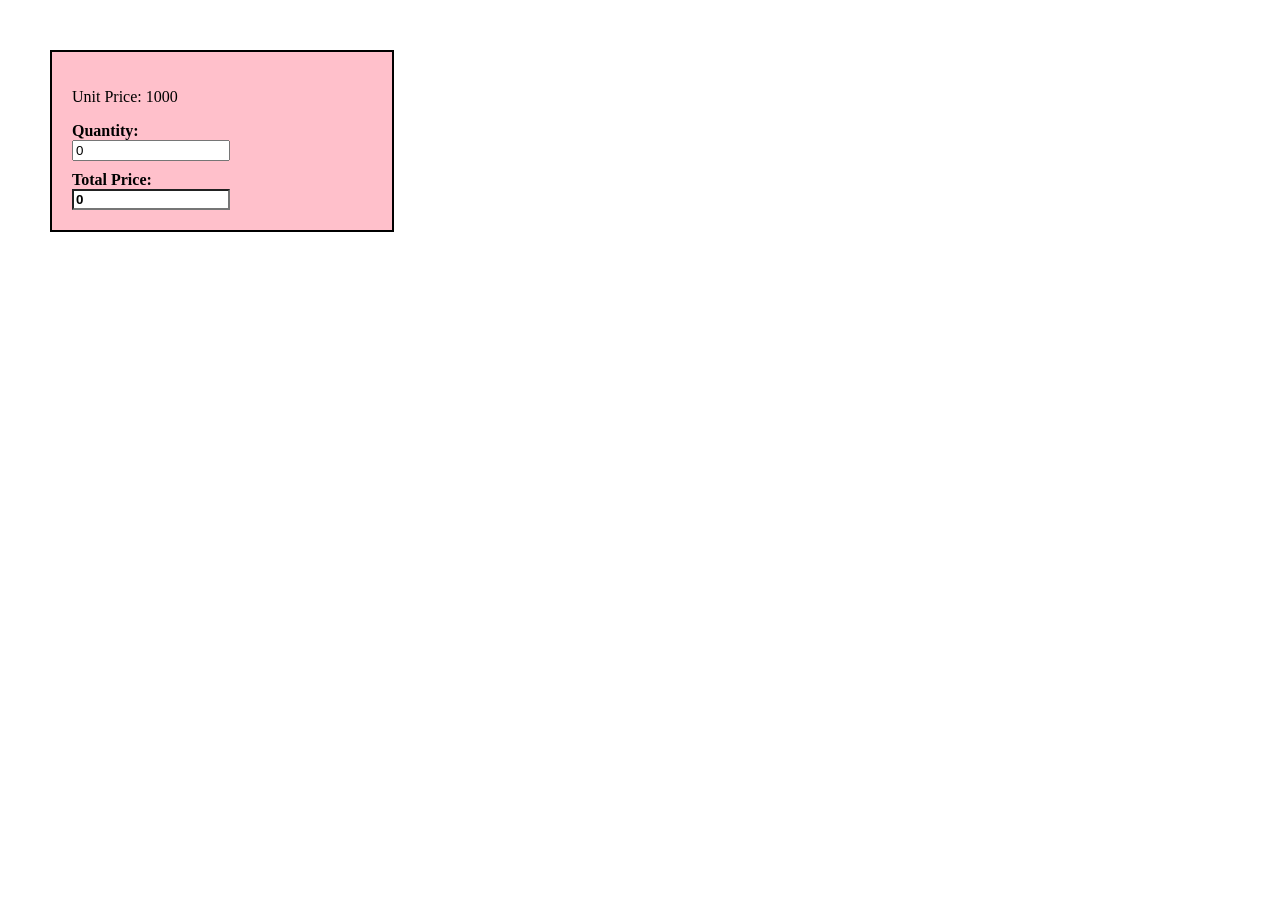
<file: labtask 4/index.html>
<!DOCTYPE html>
<html lang="en">
<head>
    <meta charset="UTF-8">
    <meta name="viewport" content="width=device-width, initial-scale=1.0">
    <title>Product Management</title>
    <link rel="stylesheet" href="style.css">
</head>
<body>
    
    <script src="script.js"></script>
</body>
</html>
</file>
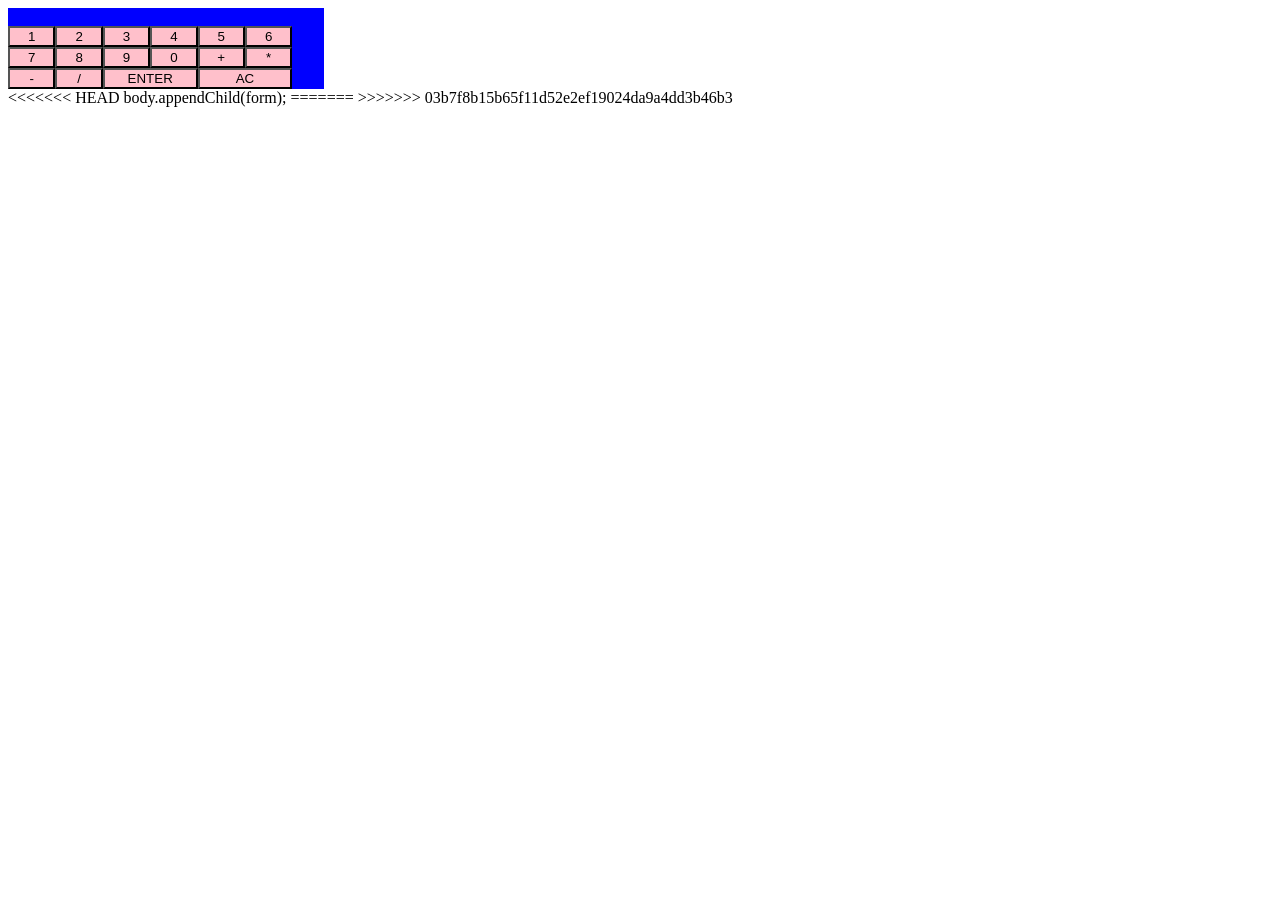
<file: calculator/calculator.html>
<!DOCTYPE html>
<html lang="en">
<head>
    <meta charset="UTF-8">
    <meta name="viewport" content="width=device-width, initial-scale=1.0">
    <title>Document</title>
</head>
<body>
    
    <script>
        //js calc design 
        let body=document.body
        let form=document.createElement("form");
        form.style.width="25%"
        form.style.backgroundColor="blue"
        //TEXTBOX
        let a=""
        let txt=document.createElement("b")
        txt.id="txt"
        txt.innerHTML=a
        txt.style.backgroundColor="white"
        txt.style.width="80%"
        txt.style.margin="2%"
        txt.style.display = "inline-block";

        form.appendChild(txt); 
        //form.appendChild(txt) >>>>>>>>>>>>>>>>>>>>>>>>>>>
        //br
         let br1=document.createElement("br")
         form.append(br1)
        //button 1
        let btn1=document.createElement("input")
        btn1.type="button"
        btn1.id="btn1"
        btn1.value="1"
        btn1.style.width="15%"
        btn1.style.backgroundColor="pink"
        form.append(btn1)

        //button 2
        let btn2=document.createElement("input")
        btn2.type="button"
        btn2.id="btn2"
        btn2.value="2"
        btn2.style.width="15%"
        btn2.style.backgroundColor="pink"
        form.append(btn2)

        //button 3
        let btn3=document.createElement("input")
        btn3.type="button"
        btn3.id="btn3"
        btn3.value="3"
        btn3.style.width="15%"
        btn3.style.backgroundColor="pink"
        form.append(btn3)


        //button 4
        let btn4=document.createElement("input")
        btn4.type="button"
        btn4.id="btn4"
        btn4.value="4"
        btn4.style.width="15%"
        btn4.style.backgroundColor="pink"
        form.append(btn4)

        //button 5
        let btn5=document.createElement("input")
        btn5.type="button"
        btn5.id="btn5"
        btn5.value="5"
        btn5.style.width="15%"
        btn5.style.backgroundColor="pink"
        form.append(btn5)

        //button 6
        let btn6=document.createElement("input")
        btn6.type="button"
        btn6.id="btn6"
        btn6.value="6"
        btn6.style.width="15%"
        btn6.style.backgroundColor="pink"
        form.append(btn6)

        //button 7
        let btn7=document.createElement("input")
        btn7.type="button"
        btn7.id="btn7"
        btn7.value="7"
        btn7.style.width="15%"
        btn7.style.backgroundColor="pink"
        form.append(btn7) 

        //button 8
        let btn8=document.createElement("input")
        btn8.type="button"
        btn8.id="btn8"
        btn8.value="8"
        btn8.style.width="15%"
        btn8.style.backgroundColor="pink"
        form.append(btn8) 

        //button 9
        let btn9=document.createElement("input")
        btn9.type="button"
        btn9.id="btn9"
        btn9.value="9"
        btn9.style.width="15%"
        btn9.style.backgroundColor="pink"
        form.append(btn9) 

        //button 0
        let btn0=document.createElement("input")
        btn0.type="button"
        btn0.id="btn0"
        btn0.value="0"
        btn0.style.width="15%"
        btn0.style.backgroundColor="pink"
        form.append(btn0) 

        //button +
        let btnP=document.createElement("input")
        btnP.type="button"
        btnP.id="btnP"
        btnP.value="+"
        btnP.style.width="15%"
        btnP.style.backgroundColor="pink"
        form.append(btnP) 

        //button *
        let btnm=document.createElement("input")
        btnm.type="button"
        btnm.id="btnm"
        btnm.value="*"
        btnm.style.width="15%"
        btnm.style.backgroundColor="pink"
        form.append(btnm) 

         //button -
        let btns=document.createElement("input")
        btns.type="button"
        btns.id="btns"
        btns.value="-"
        btns.style.width="15%"
        btns.style.backgroundColor="pink"
        form.append(btns) 

        //button /
        let btnd=document.createElement("input")
        btnd.type="button"
        btnd.id="btnd"
        btnd.value="/"
        btnd.style.width="15%"
        btnd.style.backgroundColor="pink"
        form.append(btnd) 

        //button enter
        let btnEnter=document.createElement("input")
        btnEnter.type="button"
        btnEnter.id="btnEnter"
        btnEnter.value="ENTER"
        btnEnter.style.width="30%"
        btnEnter.style.backgroundColor="pink"
        form.append(btnEnter) 


        //button  ac
        let btnac=document.createElement("input")
        btnac.type="button"
        btnac.id="btnac"
        btnac.value="AC"
        btnac.style.width="30%"
        btnac.style.backgroundColor="pink"
        form.append(btnac) 


        //action
        btn0.addEventListener("click", function(){
            a = a + "0";
            txt.innerHTML = a;
        });
        //action
        btn1.addEventListener("click", function(){
            a = a + "1";
            txt.innerHTML = a;
        });
        //action
        btn2.addEventListener("click", function(){
            a = a + "2";
            txt.innerHTML = a;
        });
        //action
        btn3.addEventListener("click", function(){
            a = a + "3";
            txt.innerHTML = a;
        });
        //action
        btn4.addEventListener("click", function(){
            a = a + "4";
            txt.innerHTML = a;
        });
        //action
        btn5.addEventListener("click", function(){
            a = a + "5";
            txt.innerHTML = a;
        });
        //action
        btn6.addEventListener("click", function(){
            a = a + "6";
            txt.innerHTML = a;
        });
        //action
        btn7.addEventListener("click", function(){
            a = a + "7";
            txt.innerHTML = a;
        });
        //action
        btn8.addEventListener("click", function(){
            a = a + "8";
            txt.innerHTML = a;
        });
        //action
        btn9.addEventListener("click", function(){
            a = a + "9";
            txt.innerHTML = a;
        });
        //action
        btnP.addEventListener("click", function(){
            a = a + "+";
            txt.innerHTML = a;
        });
        //action
        btns.addEventListener("click", function(){
            a = a + "-";
            txt.innerHTML = a;
        });
        //action
        btnm.addEventListener("click", function(){
            a = a + "*";
            txt.innerHTML = a;
        });
        //action
        btnd.addEventListener("click", function(){
            a = a + "/";
            txt.innerHTML = a;
        });
        //action
        btnac.addEventListener("click", function(){
            a = "";
            txt.innerHTML = a;
        });



        let op1 = "";
        let op2 = "";
        let opdo = "";

        btnEnter.addEventListener("click", function(){
           
            op1 = "";
            op2 = "";
            opdo = "";
            let foundOperator = false;

            
            for(let i = 0; i < a.length; i++) {
                let char = a[i]; 

                
                if(char == "+" || char == "-" || char == "*" || char == "/") {
                    opdo = char; 
                    foundOperator = true; 
                } else {
                    
                    if(foundOperator == false) {
                        op1 = op1 + char;
                    } 
                    
                    else {
                        op2 = op2 + char;
                    }
                }
            }

            
            let num1 = Number(op1);
            let num2 = Number(op2);
            let result = 0;

            
            if(opdo == "+") { result = num1 + num2; }
            if(opdo == "-") { result = num1 - num2; }
            if(opdo == "*") { result = num1 * num2; }
            if(opdo == "/") { result = num1 / num2; }

            
            a = result;
            txt.innerHTML = a;
        });

        body.appendChild(form);
    </script>
</body>
</html>




        
<<<<<<< HEAD
        body.appendChild(form);
    </script>
</body>
</html>
=======
      
>>>>>>> 03b7f8b15b65f11d52e2ef19024da9a4dd3b46b3
</file>
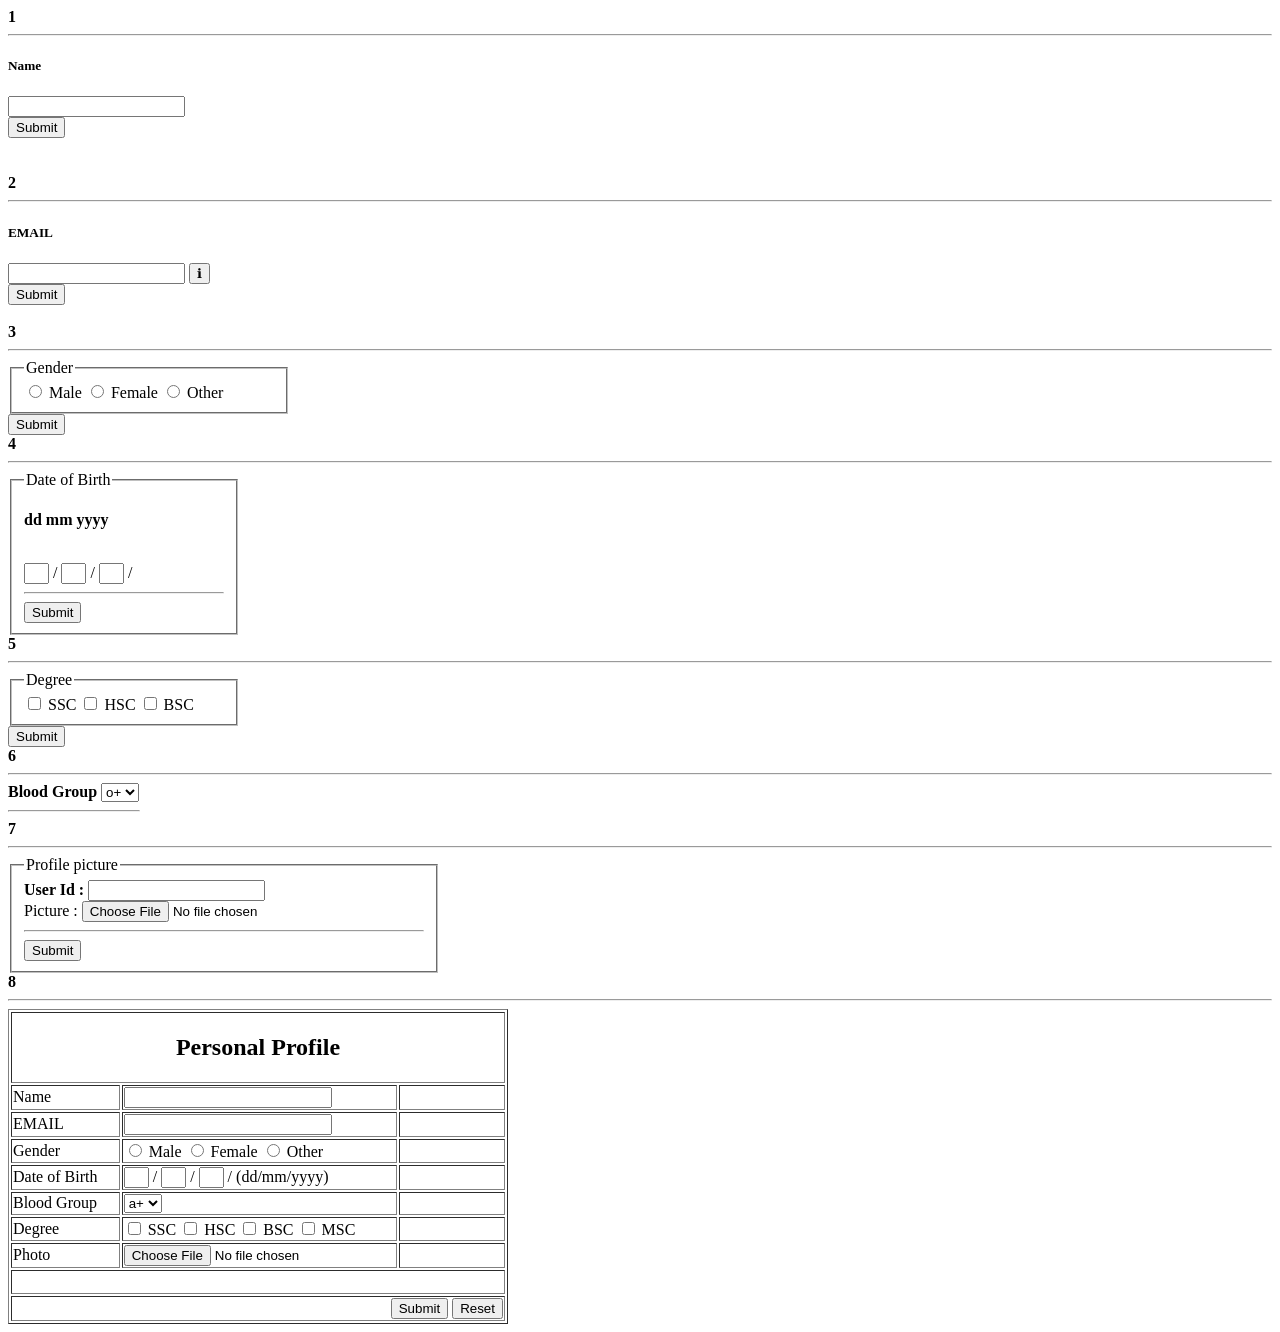
<file: lab1_task_2/htmlform.html>
<!DOCTYPE html>
<html lang="en">
<head>
    <meta charset="UTF-8">
    <meta name="viewport" content="width=device-width, initial-scale=1.0">
    <title>Document</title>
</head>
<body>
    <form>
        <b>1</b> <hr>
        <h5>  Name</h5> 
        <input type="text" name="name"> <br>
        <input type="submit" name="btn_submit"> <br>
        <br> <br>
    </form>  
    <form>

        <b>2</b> <hr>
        <h5>  EMAIL</h5> 
        <input type="text" name="txt_mail">
        <button type="button" >&#8505;</button> <br>
        <input type="submit" name="btn_submit2"> <br> <br>
    </form>
    <form>
        <b>3</b> <hr>
        <fieldset style="width:250px">
            <legend>Gender</legend>
            <input type="radio" name="rbmale" value="male"> Male
            <input type="radio" name="rbfemale" value="Female"> Female
            <input type="radio" name="rbother" value="other"> Other 
        </fieldset>
        <input type="submit" name="btn_submit3"> <br>
    </form>
    <form>
        <b>4</b> <hr>
        <fieldset style="width : 200px">
            <legend>Date of Birth</legend>
            <p><b>   dd   mm   yyyy</b></p> <br>
            <input type="text" name="dd" size="1"> /
            <input type="text" name="mm" size="1"> /
            <input type="text" name="yyyy" size="1"> / <hr>
            <input type="submit">  <br>
        </fieldset>
    </form>
    <form>
        <b>5</b> <hr>

        <fieldset style="width : 200px">
            <legend>Degree</legend>
            <input type="checkbox" name="ssc" value="ssc"> SSC
            <input type="checkbox" name="Hsc" value="Hsc"> HSC
            <input type="checkbox" name="bsc" value="bsc"> BSC <br>
            
        </fieldset>
        <input type="submit" name="btnsubmit4"> <br>
    </form>
    <form>
        <b>6</b> <hr>
        <b>Blood Group</b>
        <select name="bloodgroup" id="bloodgroup">
            <option value="o+">o+</option>
            <option value="a+">a+</option>
            <option value="a-">a-</option>
        </select> <br>
        <hr style="width : 130px; margin-left: 0;">

    </form>
    <form>
        <b>7</b> <hr>
        <fieldset style="width: 400px">
            <legend>Profile picture</legend>
            <b>User Id :</b>
            <input type="text"> <br>
            Picture :
            <input type="file" name="file" id="file" text="browse.."> <br>
            
            <hr>
            <input type="submit">
        </fieldset>
    </form>
    <form>
        <b>8</b> <hr>
        <table border="1" style="width :500px"> 
            <th colspan="3"><h2>Personal Profile</h2></th>
            <tr>
                <td style="width:100px">Name</td>
                <td style="width:200px"><input type="text" style="width: 200px;"></td>
                <td style="width:100px">  </td>
            </tr>
            <tr>
                <td style="width:100px">EMAIL</td>
                <td style="width:200px"><input type="text" style="width: 200px;"></td>
                <td style="width:100px">  </td>
            </tr>
            <tr>
                <td style="width:100px">Gender</td>
                <td style="width:200px">
                    <input type="radio" name="rbmale" value="male"> Male
                    <input type="radio" name="rbfemale" value="Female"> Female
                    <input type="radio" name="rbother" value="other"> Other 
                </td>
                <td style="width:100px">  </td>
            </tr>
            <tr>
                <td style="width:100px">Date of Birth</td>
                <td style="width:200px">
                    <input type="text" name="dd" size="1"> /
                    <input type="text" name="mm" size="1"> /
                    <input type="text" name="yyyy" size="1"> / 
                    (dd/mm/yyyy)
                </td>
                <td style="width:100px">  </td>
            </tr>

            <tr>
                <td style="width:100px">Blood Group</td>
                <td style="width:200px">
                    <select name="blood" id="blood">
                        <option value="a+">a+</option>
                        <option value="o+">o+</option>
                        <option value="a-">a-</option>
                    </select>
                </td>
                <td style="width:100px">  </td>
            </tr>

            <tr>
                <td style="width:100px">Degree</td>
                <td style="width:200px">
                    <input type="checkbox" name="ssc" value="ssc"> SSC
                    <input type="checkbox" name="Hsc" value="Hsc"> HSC
                    <input type="checkbox" name="bsc" value="bsc"> BSC 
                    <input type="checkbox" name="msc" value="msc"> MSC 
                </td>
                <td style="width:100px">  </td>
            </tr>
            <tr>
                <td style="width:100px">Photo</td>
                <td style="width:200px">
                    <input type="file" name="file" id="file" text="browse.."> <br>
                </td>
                <td style="width:100px">  </td>
            </tr>
            <tr >
                <td colspan="3" style="width: 500px;height: 20px;"></td>
            </tr>
            <tr>
                <td colspan="3" align="right">
                
                    <input type="submit" value="Submit">
                    <input type="reset" value="Reset">
                </td>
            </tr>

        </table>
        





    </form>
    
</body>
</html>
</file>
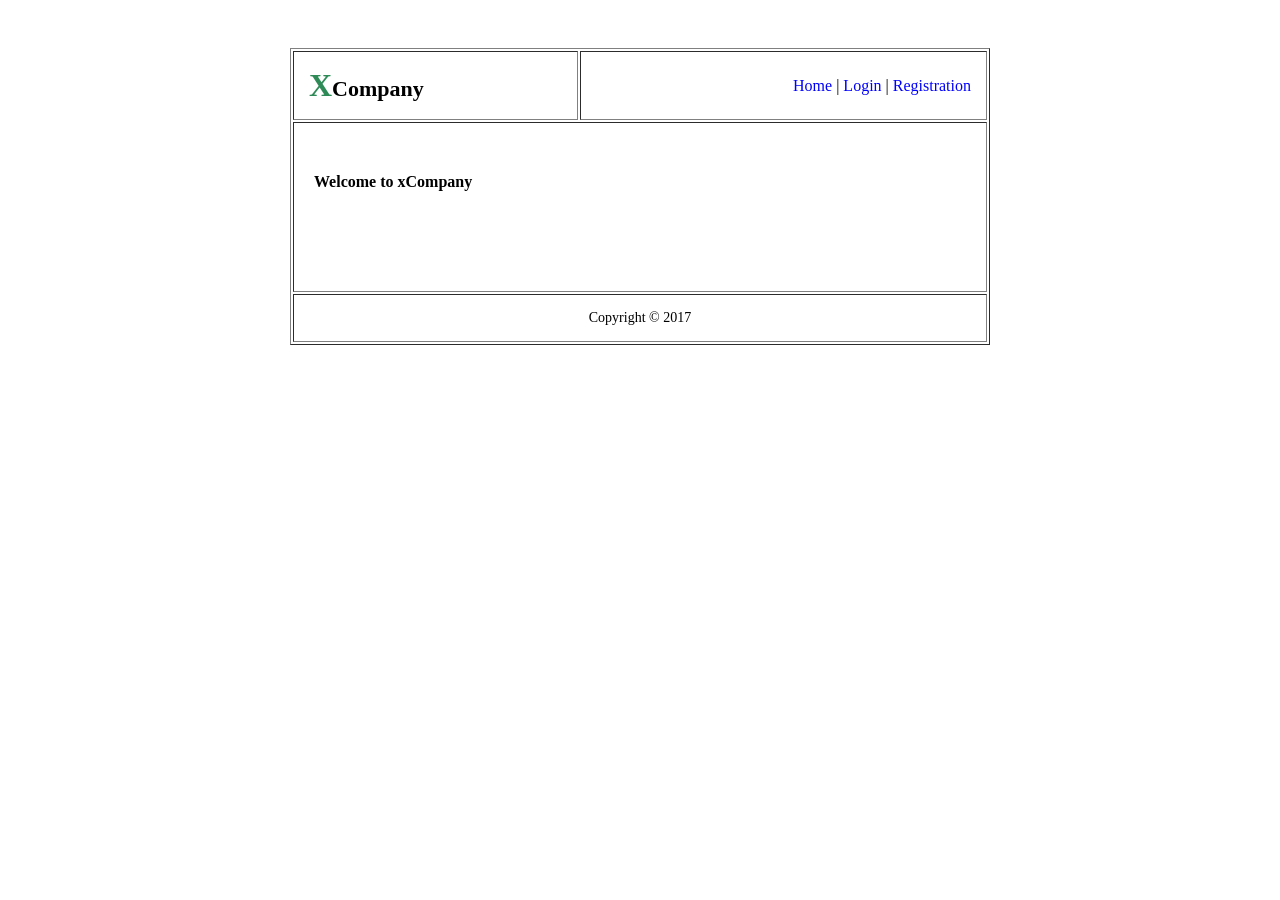
<file: LAB_2/public.html>
<!DOCTYPE html>
<html>
<head>
    <title>xCompany</title>
</head>
<body style="padding: 40px;">

    <table border="1" width="700" align="center" >
        
        <tr>
            <td style="padding: 15px; font-size: 22px;">
                <b><span style="color: #2e8b57; font-size: 32px;">X</span>Company</b>
            </td>
            <td align="right" style="padding: 15px;">
                <a href="" style="color: blue; text-decoration: none;">Home</a> | 
                <a href="login.php" style="color: blue; text-decoration: none;">Login</a> | 
                <a href="reg.php" style="color: blue; text-decoration: none;">Registration</a>
            </td>
        </tr>

        <tr>
            <td colspan="2" style="padding: 50px 20px 100px 20px;">
                <b>Welcome to xCompany</b>
            </td>
        </tr>

        <tr>
            <td colspan="2" align="center" style="padding: 15px; font-size: 14px;">
                Copyright &copy; 2017
            </td>
        </tr>

    </table>

</body>
</html>
</file>
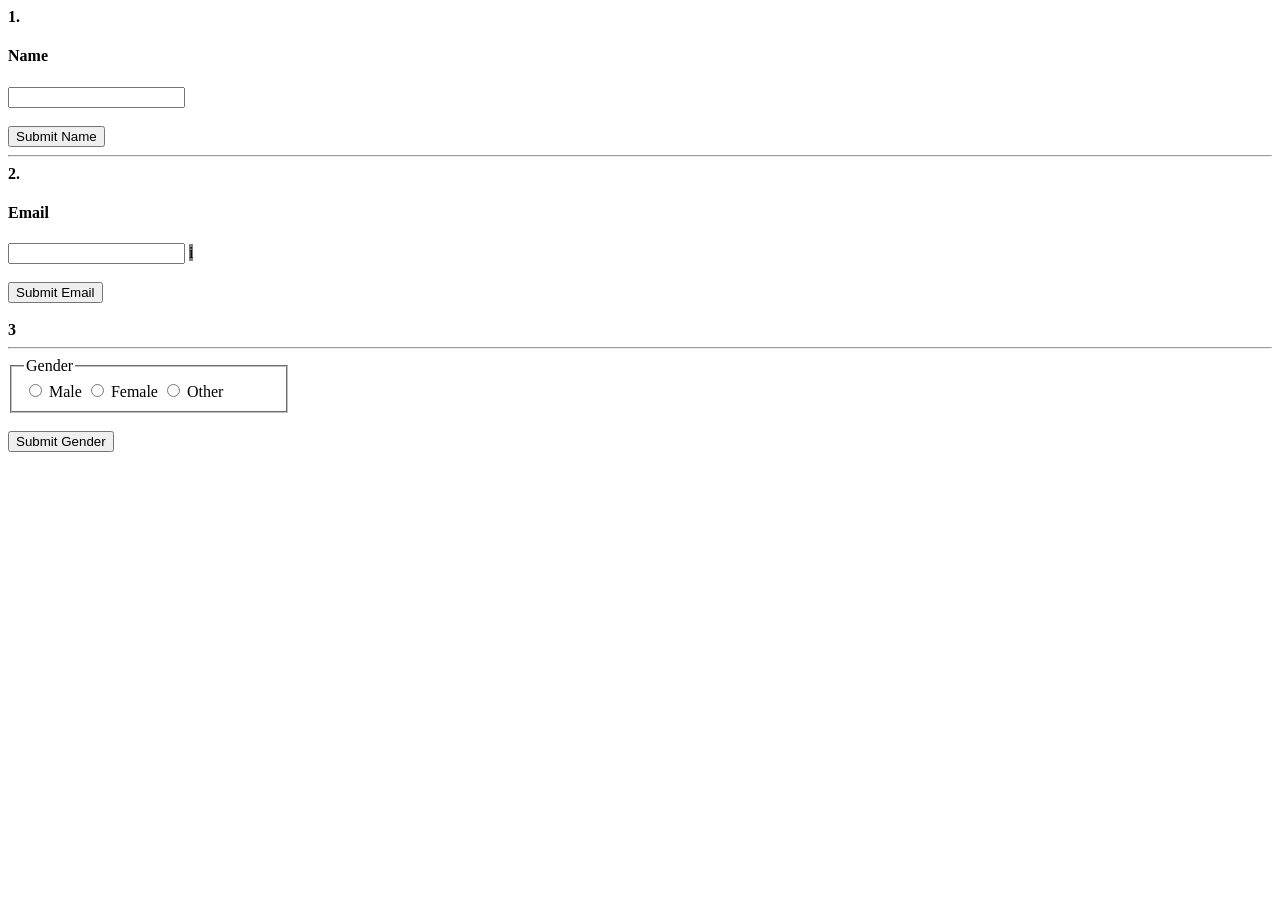
<file: lab_task3/page1.html>
<!DOCTYPE html>
<html lang="en">
<head>
    <meta charset="UTF-8">
    <meta name="viewport" content="width=device-width, initial-scale=1.0">
    <title>Validation Document</title>
</head>
<body>
    
    <div>
        <b>1.</b> <br>
        <h4>Name</h4>
        <input type="text" id="name"> <br><br>
        <input type="button" id="submit_name" value="Submit Name">
        <hr>
    </div>

    <div>
        <b>2.</b> <br>
        <h4>Email</h4>
        <input type="text" name="txt_mail">
        <span id="hint" title="enter a valid email like example@gmail.com" style="background-color: gray; background-size: 10px;"> i </span>
        <br><br>
        <input type="button" name="btn_submit2" value="Submit Email">
        <br><br>
    </div>

    <div>
       <form id="genderForm">
            <b>3</b> <hr>
            <fieldset style="width:250px">
                <legend>Gender</legend>
                <input type="radio" name="gender" value="male"> Male
                <input type="radio" name="gender" value="Female"> Female
                <input type="radio" name="gender" value="other"> Other 
            </fieldset> <br>
            <input type="submit" name="btn_submit3" value="Submit Gender"> <br>
        </form>
    </div>

    <script>
        // Name 
        document.getElementById("submit_name").addEventListener("click", function() {
            let nameInput = document.getElementById("name").value.trim();
            if (nameInput === "") { alert("Name cannot be empty."); return; }
            
            let firstLetter = nameInput.charAt(0);
            if (!((firstLetter >= 'a' && firstLetter <= 'z') || (firstLetter >= 'A' && firstLetter <= 'Z'))) {
                alert("Name must start with a letter."); return;
            }
            
            if (nameInput.split(" ").length < 2) { alert("Name must contain at least two words."); return; }
            
            if (!/^[a-zA-Z.\- ]+$/.test(nameInput)) { alert("Name can only contain letters, dots, or dashes."); return; }
            alert("Name is valid!");
        });

        // Email 
        let emailSubmitBtn = document.querySelector('input[name="btn_submit2"]');
        emailSubmitBtn.addEventListener("click", function() {
            let emailValue = document.querySelector('input[name="txt_mail"]').value.trim();
            if (emailValue === "") { alert("Email cannot be empty."); return; }
            if (!/^[^\s@]+@[^\s@]+\.[^\s@]+$/.test(emailValue)) { alert("Please enter a valid email."); return; }
            alert("Email is valid!");
        });

        // Gender 
        document.querySelector('input[name="btn_submit3"]').addEventListener("click", function(event) {
            event.preventDefault(); // Stops form from refreshing page
            let maleRadio = document.querySelector('input[value="male"]');
            let femaleRadio = document.querySelector('input[value="Female"]');
            let otherRadio = document.querySelector('input[value="other"]');

            if (!maleRadio.checked && !femaleRadio.checked && !otherRadio.checked) {
                alert("Please select a gender."); return;
            }
            alert("Gender selected successfully!");
        });
    </script>
</body>
</html>
</file>
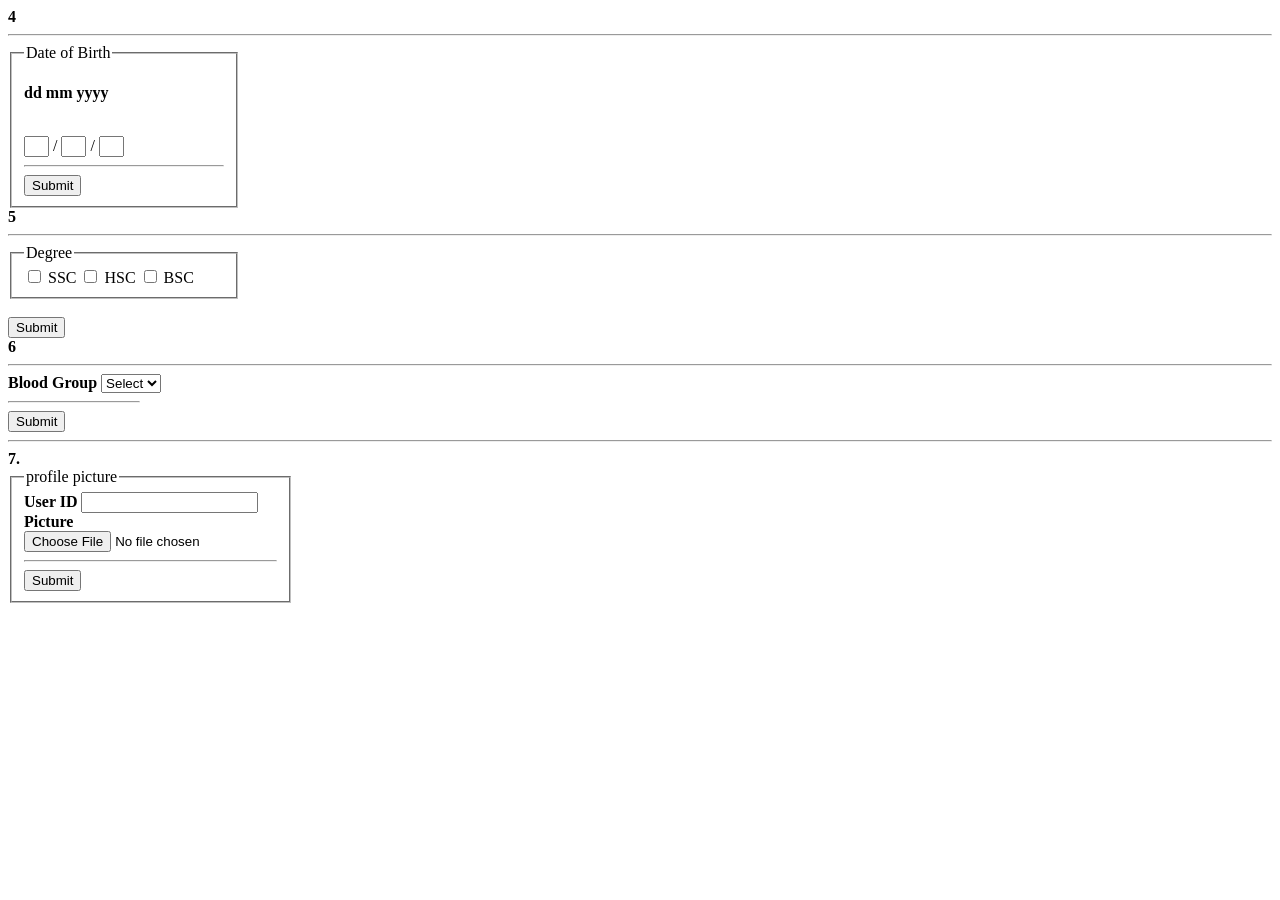
<file: lab_task3/page2.html>
<!DOCTYPE html>
<html lang="en">
<head>
    <meta charset="UTF-8">
    <meta name="viewport" content="width=device-width, initial-scale=1.0">
    <title>Document</title>
</head>
<body>
    
    <form>
        <b>4</b> <hr>
        <fieldset style="width : 200px">
            <legend>Date of Birth</legend>
            <p><b>   dd   mm   yyyy</b></p> <br>
            <input type="text" name="dd" size="1"> /
            <input type="text" name="mm" size="1"> /
            <input type="text" name="yyyy" size="1"> <hr>
            <input type="submit" id="btn_submit_dob"> <br>
        </fieldset>
    </form>

    <form>
        <b>5</b> <hr>
        <fieldset style="width : 200px">
            <legend>Degree</legend>
            <input type="checkbox" name="ssc" value="ssc"> SSC
            <input type="checkbox" name="Hsc" value="Hsc"> HSC
            <input type="checkbox" name="bsc" value="bsc"> BSC 
        </fieldset>
        <br>
        <input type="submit" id="btn_submit_degree"> <br>
    </form>

     <form>
        <b>6</b> <hr>
        <b>Blood Group</b>
        <select name="bloodgroup" id="bloodgroup">
            <option value="">Select</option>
            <option value="A+">A+</option>
            <option value="O+">O+</option>
            <option value="a-">a-</option>
        </select> <br>
        <hr style="width : 130px; margin-left: 0;">
        <input type="submit" id="btn_submit_blood"> <br>
    </form>
    
    <div>
        <hr><b>7.</b> 
        <form>
            <fieldset style="width :250px">
                <legend>profile picture</legend>
                <b>User ID </b>
                <input type="text" name="uid" id="uid"> <br>
                <b>Picture  </b>
                <input type="file" id="file"> <br> <hr>
                <input type="submit" id="btnsubmitfile">
            </fieldset>
        </form>
    </div>

    <script>
        document.getElementById("btn_submit_dob").addEventListener("click", function(event) {
            event.preventDefault(); 

            let dd = document.getElementsByName("dd")[0].value.trim();
            let mm = document.getElementsByName("mm")[0].value.trim();
            let yyyy = document.getElementsByName("yyyy")[0].value.trim();

            if (dd === "" || mm === "" || yyyy === "") {
                alert("Date of Birth cannot be empty.");
                return;
            }

            if (isNaN(dd) || isNaN(mm) || isNaN(yyyy)) {
                alert("Date of Birth must contain only numbers.");
                return;
            }

            let dayNum = Number(dd);
            let monthNum = Number(mm);
            let yearNum = Number(yyyy);

            if (dayNum < 0 || dayNum > 31) {
                alert("Day must be between 0 and 31.");
                return;
            }
            if (monthNum < 1 || monthNum > 12) {
                alert("Month must be between 1 and 12.");
                return;
            }
            if (yearNum < 1900 || yearNum > 2016) {
                alert("Year must be between 1900 and 2016.");
                return;
            }

            alert("Date of Birth is valid!");
        });

        document.getElementById("btn_submit_degree").addEventListener("click", function(event) {
            event.preventDefault();

            let isSscChecked = document.getElementsByName("ssc")[0].checked;
            let isHscChecked = document.getElementsByName("Hsc")[0].checked;
            let isBscChecked = document.getElementsByName("bsc")[0].checked;

            if (!isSscChecked && !isHscChecked && !isBscChecked) {
                alert("Please select at least one Degree.");
                return;
            }

            alert("Degree selected successfully!");
        });

        document.getElementById("btn_submit_blood").addEventListener("click", function(event) {
            event.preventDefault();

            let bloodGroupValue = document.getElementById("bloodgroup").value;

            if (bloodGroupValue === "") {
                alert("Please select a Blood Group.");
                return;
            }

            alert("Blood Group selected successfully!");
        });

        document.getElementById("btnsubmitfile").addEventListener("click", function(event) {
            event.preventDefault();

            let uidValue = document.getElementById("uid").value.trim();
            let fileValue = document.getElementById("file").value; 

            if (uidValue === "") {
                alert("User ID cannot be empty.");
                return;
            }
            if (isNaN(uidValue) || Number(uidValue) <= 0) {
                alert("User ID must be a positive number.");
                return;
            }

            if (fileValue === "") {
                alert("Picture cannot be empty. Please choose a file.");
                return;
            }

            alert("Profile picture and User ID are valid!");
        });
    </script>
</body>
</html>
</file>
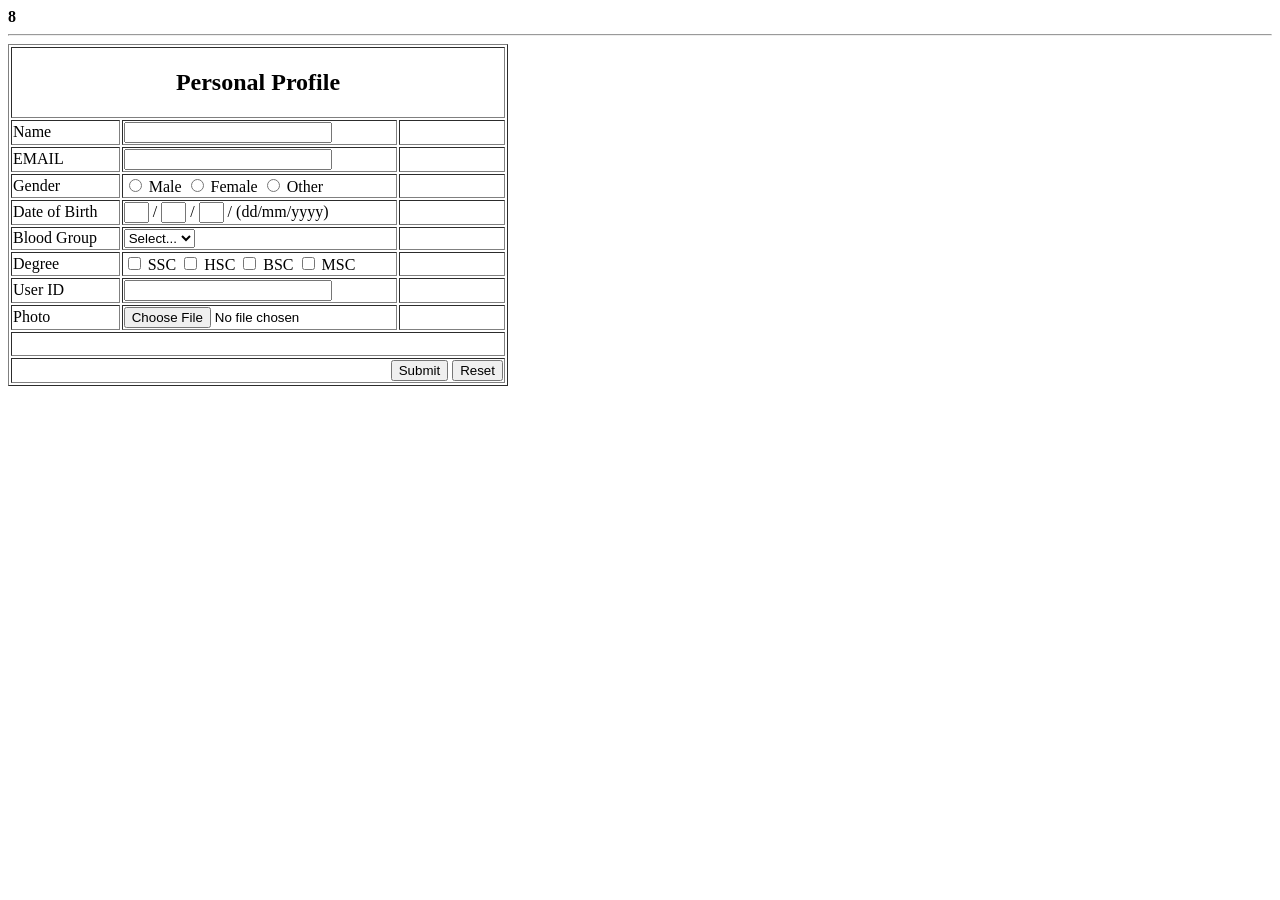
<file: lab_task3/page3.html>
<!DOCTYPE html>
<html lang="en">
<head>
    <meta charset="UTF-8">
    <meta name="viewport" content="width=device-width, initial-scale=1.0">
    <title>Personal Profile Validation</title>
</head>
<body>
    <form id="profileForm">
        <b>8</b> <hr>
        <table border="1" style="width :500px"> 
            <th colspan="3"><h2>Personal Profile</h2></th>
            
            <tr>
                <td style="width:100px">Name</td>
                <td style="width:200px"><input type="text" id="name" style="width: 200px;"></td>
                <td style="width:100px">  </td>
            </tr>
            
            <tr>
                <td style="width:100px">EMAIL</td>
                <td style="width:200px"><input type="text" id="email" style="width: 200px;"></td>
                <td style="width:100px">  </td>
            </tr>
            
            <tr>
                <td style="width:100px">Gender</td>
                <td style="width:200px">
                    <input type="radio" name="gender" value="male"> Male
                    <input type="radio" name="gender" value="Female"> Female
                    <input type="radio" name="gender" value="other"> Other 
                </td>
                <td style="width:100px">  </td>
            </tr>
            
            <tr>
                <td style="width:100px">Date of Birth</td>
                <td style="width:200px">
                    <input type="text" name="dd" size="1"> /
                    <input type="text" name="mm" size="1"> /
                    <input type="text" name="yyyy" size="1"> / 
                    (dd/mm/yyyy)
                </td>
                <td style="width:100px">  </td>
            </tr>

            <tr>
                <td style="width:100px">Blood Group</td>
                <td style="width:200px">
                    <select name="blood" id="blood">
                        <option value="">Select...</option>
                        <option value="A+">A+</option>
                        <option value="o+">o+</option>
                        <option value="a-">a-</option>
                    </select>
                </td>
                <td style="width:100px">  </td>
            </tr>

            <tr>
                <td style="width:100px">Degree</td>
                <td style="width:200px">
                    <input type="checkbox" name="ssc" value="ssc"> SSC
                    <input type="checkbox" name="Hsc" value="Hsc"> HSC
                    <input type="checkbox" name="bsc" value="bsc"> BSC 
                    <input type="checkbox" name="msc" value="msc"> MSC 
                </td>
                <td style="width:100px">  </td>
            </tr>

            <tr>
                <td style="width:100px">User ID</td>
                <td style="width:200px">
                    <input type="text" id="uid" style="width: 200px;">
                </td>
                <td style="width:100px">  </td>
            </tr>

            <tr>
                <td style="width:100px">Photo</td>
                <td style="width:200px">
                    <input type="file" name="file" id="file" text="browse.."> <br>
                </td>
                <td style="width:100px">  </td>
            </tr>
            
            <tr>
                <td colspan="3" style="width: 500px;height: 20px;"></td>
            </tr>
            
            <tr>
                <td colspan="3" align="right">
                    <input type="submit" value="Submit">
                    <input type="reset" value="Reset">
                </td>
            </tr>
        </table>
    </form>
    
    <script>
        document.getElementById("profileForm").addEventListener("submit", function(event) {
            event.preventDefault();

            let name = document.getElementById("name").value.trim();
            if (name === "") {
                alert("Name cannot be empty.");
                return;
            }
            let firstChar = name.charAt(0);
            if (!((firstChar >= 'a' && firstChar <= 'z') || (firstChar >= 'A' && firstChar <= 'Z'))) {
                alert("Name must start with a letter.");
                return;
            }
            if (name.split(" ").length < 2) {
                alert("Name must contain at least two words.");
                return;
            }
            if (!/^[a-zA-Z.\- ]+$/.test(name)) {
                alert("Name can only contain letters, dots, or dashes.");
                return;
            }

            let email = document.getElementById("email").value.trim();
            if (email === "") {
                alert("Email cannot be empty.");
                return;
            }
            if (!/^[^\s@]+@[^\s@]+\.[^\s@]+$/.test(email)) {
                alert("Please enter a valid email address.");
                return;
            }

            let male = document.querySelector('input[value="male"]').checked;
            let female = document.querySelector('input[value="Female"]').checked;
            let other = document.querySelector('input[value="other"]').checked;
            if (!male && !female && !other) {
                alert("Please select a Gender.");
                return;
            }

            let bloodGroup = document.getElementById("blood").value;
            if (bloodGroup === "") {
                alert("Please select a Blood Group.");
                return;
            }

            let ssc = document.getElementsByName("ssc")[0].checked;
            let hsc = document.getElementsByName("Hsc")[0].checked;
            let bsc = document.getElementsByName("bsc")[0].checked;
            let msc = document.getElementsByName("msc")[0].checked;
            if (!ssc && !hsc && !bsc && !msc) {
                alert("Please select at least one Degree.");
                return;
            }

            let uid = document.getElementById("uid").value.trim();
            let file = document.getElementById("file").value;

            if (uid === "") {
                alert("User ID cannot be empty.");
                return;
            }
            if (isNaN(uid) || Number(uid) <= 0) {
                alert("User ID must be a positive number.");
                return;
            }
            if (file === "") {
                alert("Picture cannot be empty. Please upload a file.");
                return;
            }

            alert("Success! All form validations passed.");
        });
    </script>
</body>
</html>
</file>
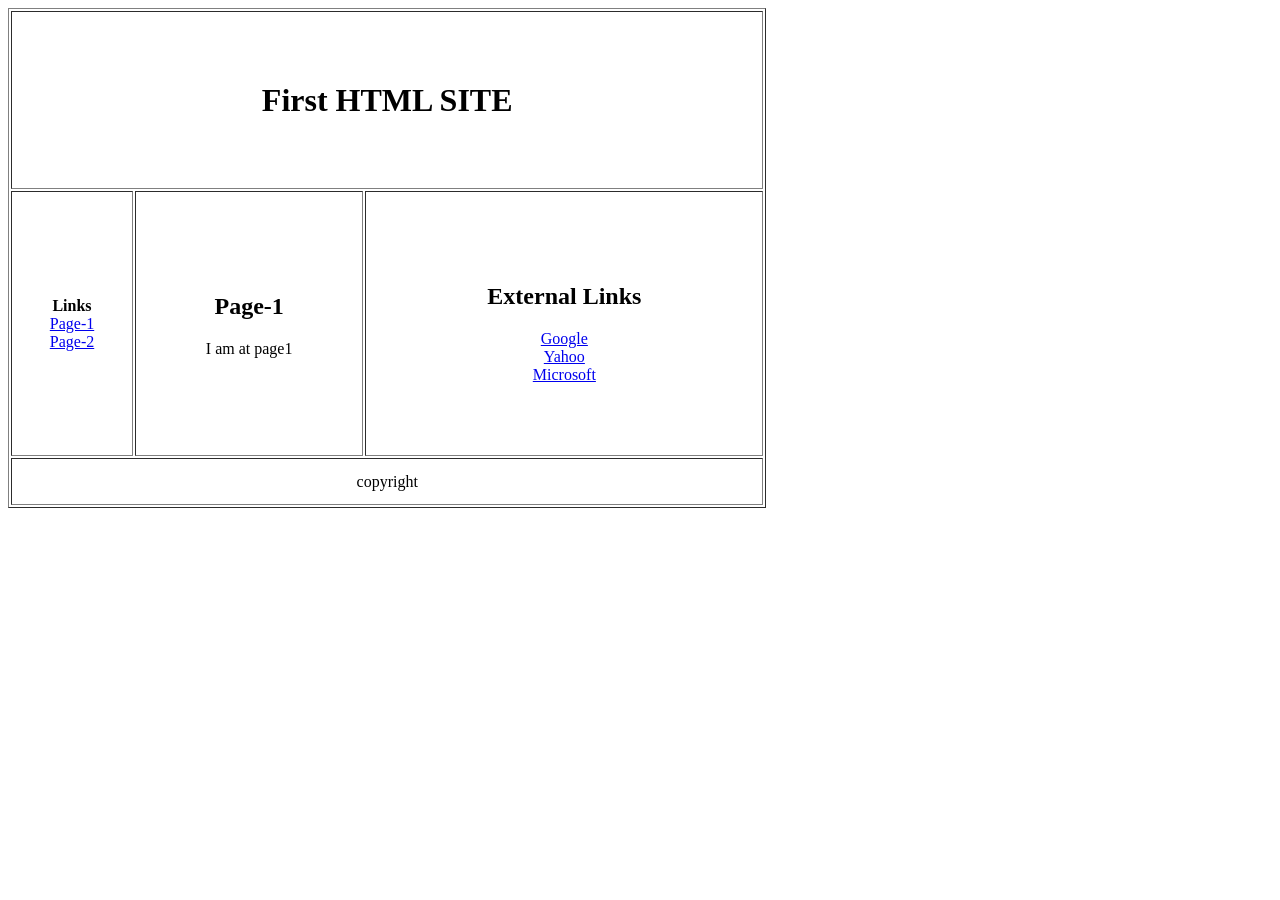
<file: labtask1/page1.html>
<!DOCTYPE html>
<html lang="en">
<head>
    <meta charset="UTF-8">
    <meta name="viewport" content="width=device-width, initial-scale=1.0">
    <title>Document</title>
</head>
<body>
    <table border="1" width=60%" height="500">
        <tr>
            <td colspan="3" align="center">
                <h1>First HTML SITE</h1>
            </td>
        </tr>
        <tr>
            <td align="center">
                <b>Links</b><br>
                <a href="page1.html">Page-1</a><br>
                <a href="page2.html">Page-2</a>
            </td >

                <td align="center">
                    <h2>Page-1</h2>
                <p>I am at page1</p>
                </td>

                <td align="center">
                    <h2>External Links</h2>
                <a href="https://www.google.com/">Google</a> <br>
                <a href="https://www.yahoo.com/">Yahoo</a> <br>
                <a href="https://www.microsoft.com/en-us">Microsoft</a>
                </td>

        </tr>
        <tr>
            <td colspan="3" align="center">
                copyright
            </td>
        </tr>

    </table>
</body>
</html>
</file>
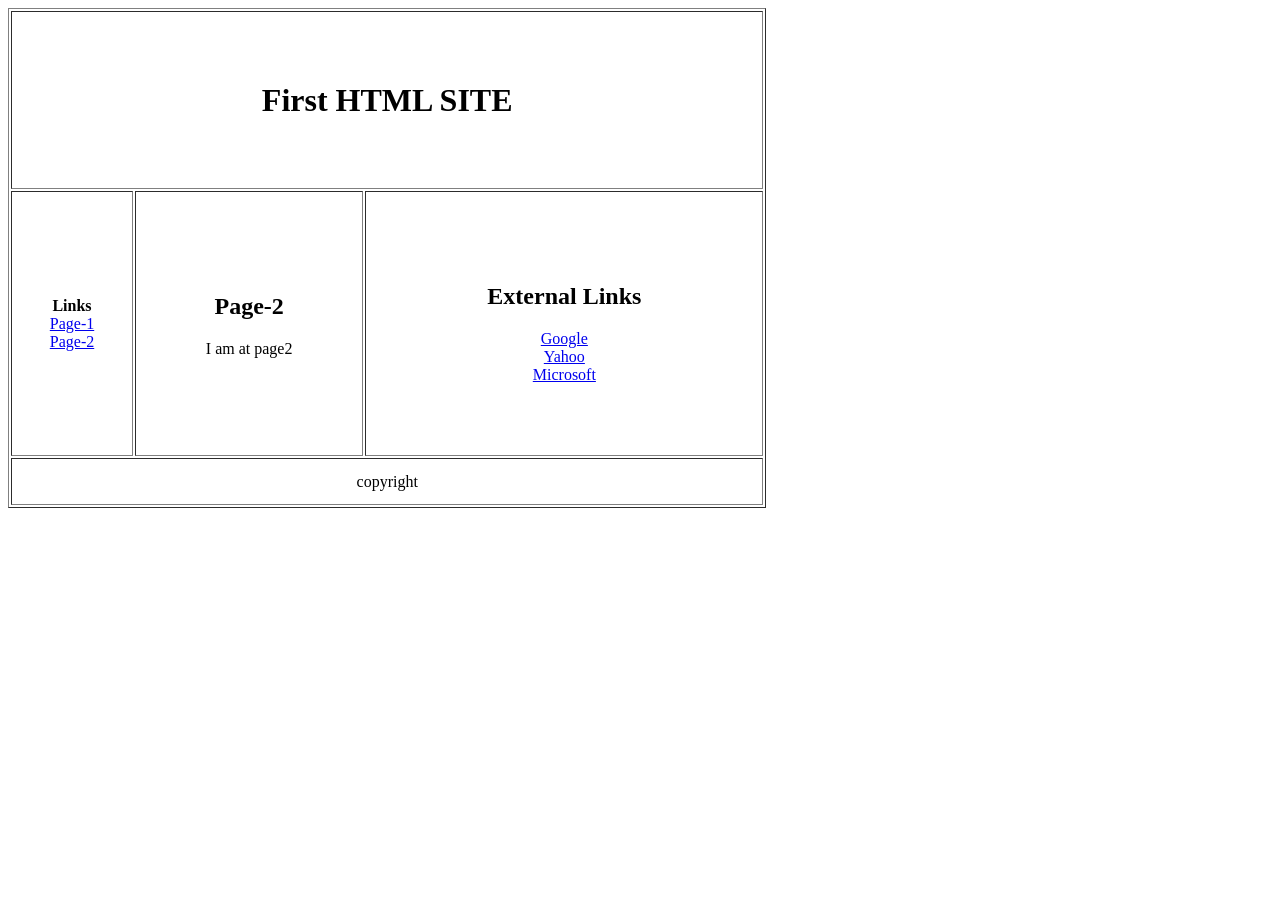
<file: labtask1/page2.html>
<!DOCTYPE html>
<html lang="en">
<head>
    <meta charset="UTF-8">
    <meta name="viewport" content="width=device-width, initial-scale=1.0">
    <title>Document</title>
</head>
<body>
    <table border="1" width=60%" height="500">
        <tr>
            <td colspan="3" align="center">
                <h1>First HTML SITE</h1>
            </td>
        </tr>
        <tr>
            <td align="center">
                <b>Links</b><br>
                <a href="page1.html">Page-1</a><br>
                <a href="page2.html">Page-2</a>
            </td >

                <td align="center">
                    <h2>Page-2</h2>
                <p>I am at page2</p>
                </td>

                <td align="center">
                    <h2>External Links</h2>
                <a href="https://www.google.com/">Google</a> <br>
                <a href="https://www.yahoo.com/">Yahoo</a> <br>
                <a href="https://www.microsoft.com/en-us">Microsoft</a>
                </td>

        </tr>
        <tr>
            <td colspan="3" align="center">
                copyright
            </td>
        </tr>

    </table>
</body>
</html>
</file>
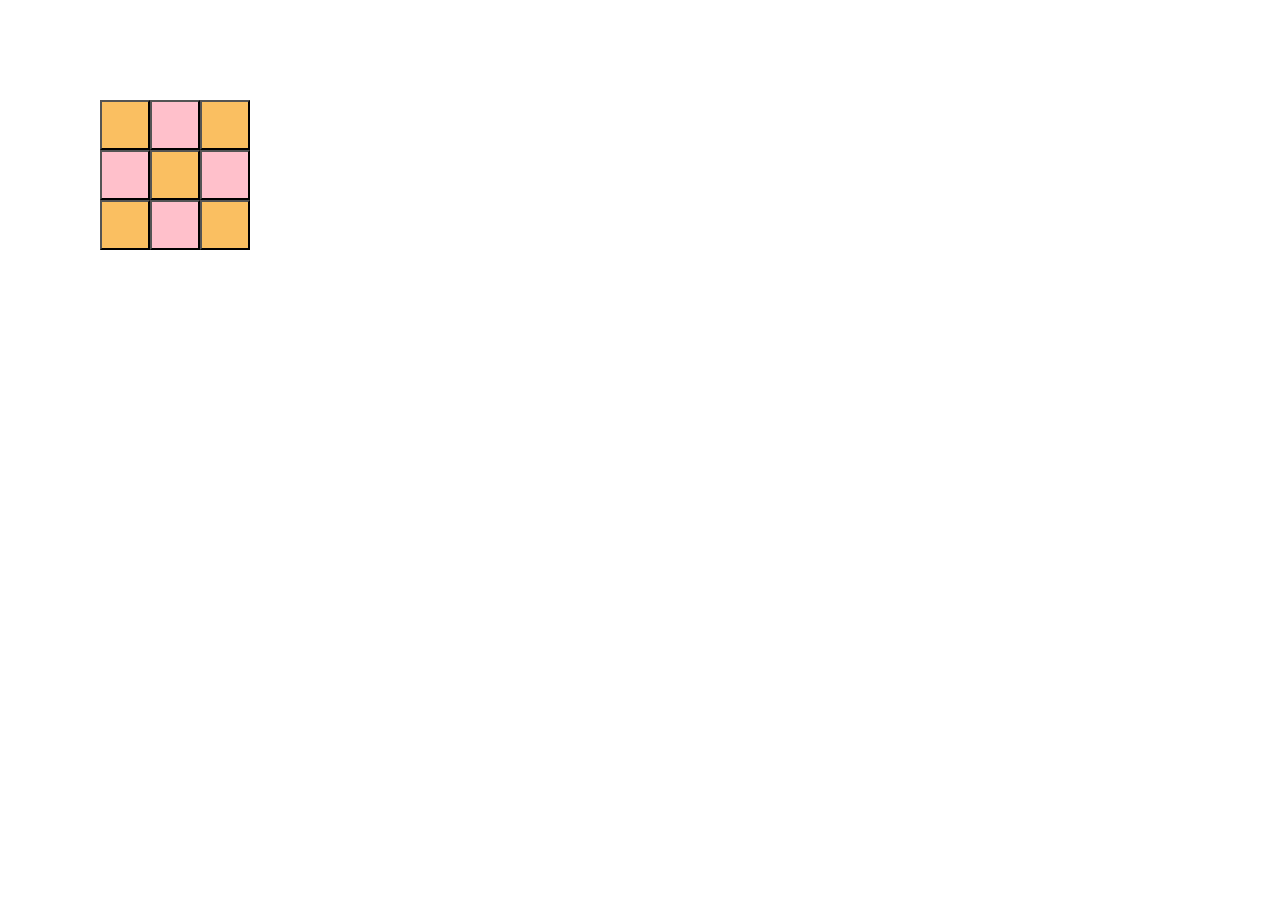
<file: TIC TAC TOE/TicTacToe.html>
<!DOCTYPE html>
<html lang="en">
<head>
    <meta charset="UTF-8">
    <meta name="viewport" content="width=device-width, initial-scale=1.0">
    <title>Document</title>
</head>
<body>
  
    <script>
        let flag=0
        let body=document.body
        body.style.marginLeft="100px"
        body.style.marginTop="100px"
        let div=document.createElement("div")

        //button11
        let btn11=document.createElement("input")
        btn11.type="button";
        btn11.id="btn11";
        btn11.value="";
        btn11.style.height="50px"
        btn11.style.width="50px"
        btn11.style.backgroundColor="rgb(250, 191, 97)"
        div.append(btn11) 
        //button12
        let button12=document.createElement("input")
        button12.type="button";
        button12.id="button12";
        button12.value="";
        button12.style.height="50px"
        button12.style.width="50px"
        button12.style.backgroundColor="pink"
        div.append(button12) 

        //button13
        let btn13=document.createElement("input")
        btn13.type="button";
        btn13.id="btn13";
        btn13.value="";
        btn13.style.height="50px"
        btn13.style.width="50px"
        btn13.style.backgroundColor="rgb(250, 191, 97)"
        div.append(btn13) 

        //br

        let br=document.createElement("br")
        div.append(br)

         //button21
        let btn21=document.createElement("input")
        btn21.type="button";
        btn21.id="btn21";
        btn21.value="";
        btn21.style.height="50px"
        btn21.style.width="50px"
        btn21.style.backgroundColor="pink"
        div.append(btn21) 
        //button22
        let button22=document.createElement("input")
        button22.type="button";
        button22.id="button22";
        button22.value="";
        button22.style.height="50px"
        button22.style.width="50px"
        button22.style.backgroundColor="rgb(250, 191, 97)"
        div.append(button22) 

        //button23
        let btn23=document.createElement("input")
        btn23.type="button";
        btn23.id="btn23";
        btn23.value="";
        btn23.style.height="50px"
        btn23.style.width="50px"
        btn23.style.backgroundColor="pink"
        div.append(btn23) 

         //br1

        let br1=document.createElement("br")
        div.append(br1)

        //button31
        let btn31=document.createElement("input")
        btn31.type="button";
        btn31.id="btn31";
        btn31.value="";
        btn31.style.height="50px"
        btn31.style.width="50px"
        btn31.style.backgroundColor="rgb(250, 191, 97)"
        div.append(btn31) 
        //button32
        let button32=document.createElement("input")
        button32.type="button";
        button32.id="button32";
        button32.value="";
        button32.style.height="50px"
        button32.style.width="50px"
        button32.style.backgroundColor="pink"
        div.append(button32) 

        //button33
        let btn33=document.createElement("input")
        btn33.type="button";
        btn33.id="btn33";
        btn33.value="";
        btn33.style.height="50px"
        btn33.style.width="50px"
        btn33.style.backgroundColor="rgb(250, 191, 97)"
        div.append(btn33) 

        function marking(btn){
            if (flag==0) {btn.value="0";flag=1;}
            else{btn.value="X";flag=0;}
        }

        function clear() {
            btn11.value="";
            button12.value="";
            btn13.value="";

            btn21.value="";
            button22.value="";
            btn23.value="";

            btn31.value="";
            button32.value="";
            btn33.value="";

        }
        function check() {
            
            if (flag==1){
                if(btn11.value=="0" && button12.value=="0" && btn13.value=="0") {alert("Player 1 wins");clear();}
                else if(btn21.value=="0" && button22.value=="0" && btn23.value=="0") {alert("Player 1 wins");clear();}
                else if(btn31.value=="0" && button32.value=="0" && btn33.value=="0") {alert("Player 1 wins");clear();}

                else if(btn11.value=="0" && btn21.value=="0" && btn31.value=="0") {alert("Player 1 wins");clear();}
                else if(button12.value=="0" && button22.value=="0" && button32.value=="0") {alert("Player 1 wins");clear();}
                else if(btn13.value=="0" && btn23.value=="0" && btn33.value=="0") {alert("Player 1 wins");clear();}

                else if(btn11.value=="0" && button22.value=="0" && btn33.value=="0") {alert("Player 1 wins");clear();}
                else if(btn13.value=="0" && button22.value=="0" && btn31.value=="0") {alert("Player 1 wins");clear();}


                

                


            }

            else{
            if(btn11.value=="X" && button12.value=="X" && btn13.value=="X") {alert("Player 2 wins");clear();}
            else if(btn21.value=="X" && button22.value=="X" && btn23.value=="X") {alert("Player 2 wins");clear();}
            else if(btn31.value=="X" && button32.value=="X" && btn33.value=="X") {alert("Player 2 wins");clear();}

            else if(btn11.value=="X" && btn21.value=="X" && btn31.value=="X") {alert("Player 2 wins");clear();}
            else if(button12.value=="X" && button22.value=="X" && button32.value=="X") {alert("Player 2 wins");clear();}
            else if(btn13.value=="X" && btn23.value=="X" && btn33.value=="X") {alert("Player 2 wins");clear();}

            else if(btn11.value=="X" && button22.value=="X" && btn33.value=="X") {alert("Player 2 wins");clear();}
            else if(btn13.value=="X" && button22.value=="X" && btn31.value=="X") {alert("Player 2 wins");clear();}
            }
        }

        btn11.addEventListener("click", function() { marking(btn11); check();});
        button12.addEventListener("click", function() { marking(button12); check();});
        btn13.addEventListener("click", function() { marking(btn13); check();});

        btn21.addEventListener("click", function() { marking(btn21); check();});
        button22.addEventListener("click", function() { marking(button22); check();});
        btn23.addEventListener("click", function() { marking(btn23); check();});

        btn31.addEventListener("click", function() { marking(btn31); check();});
        button32.addEventListener("click", function() { marking(button32); check();});
        btn33.addEventListener("click", function() { marking(btn33); check();});







        body.append(div)

    </script>
    
</body>
</html>
</file>
<file: labtask 4/style.css>
body {
    margin-left: 50px;
    margin-top: 50px;
}

#mainBox {
    background-color: pink;
    width: 300px;
    padding: 20px;
    border: 2px solid black;
}

#qty {
    width: 50%;
    margin-bottom: 10px;
}

#totalTxt {
    background-color: white;
    width: 50%;
    font-weight: bold;
}
</file>
